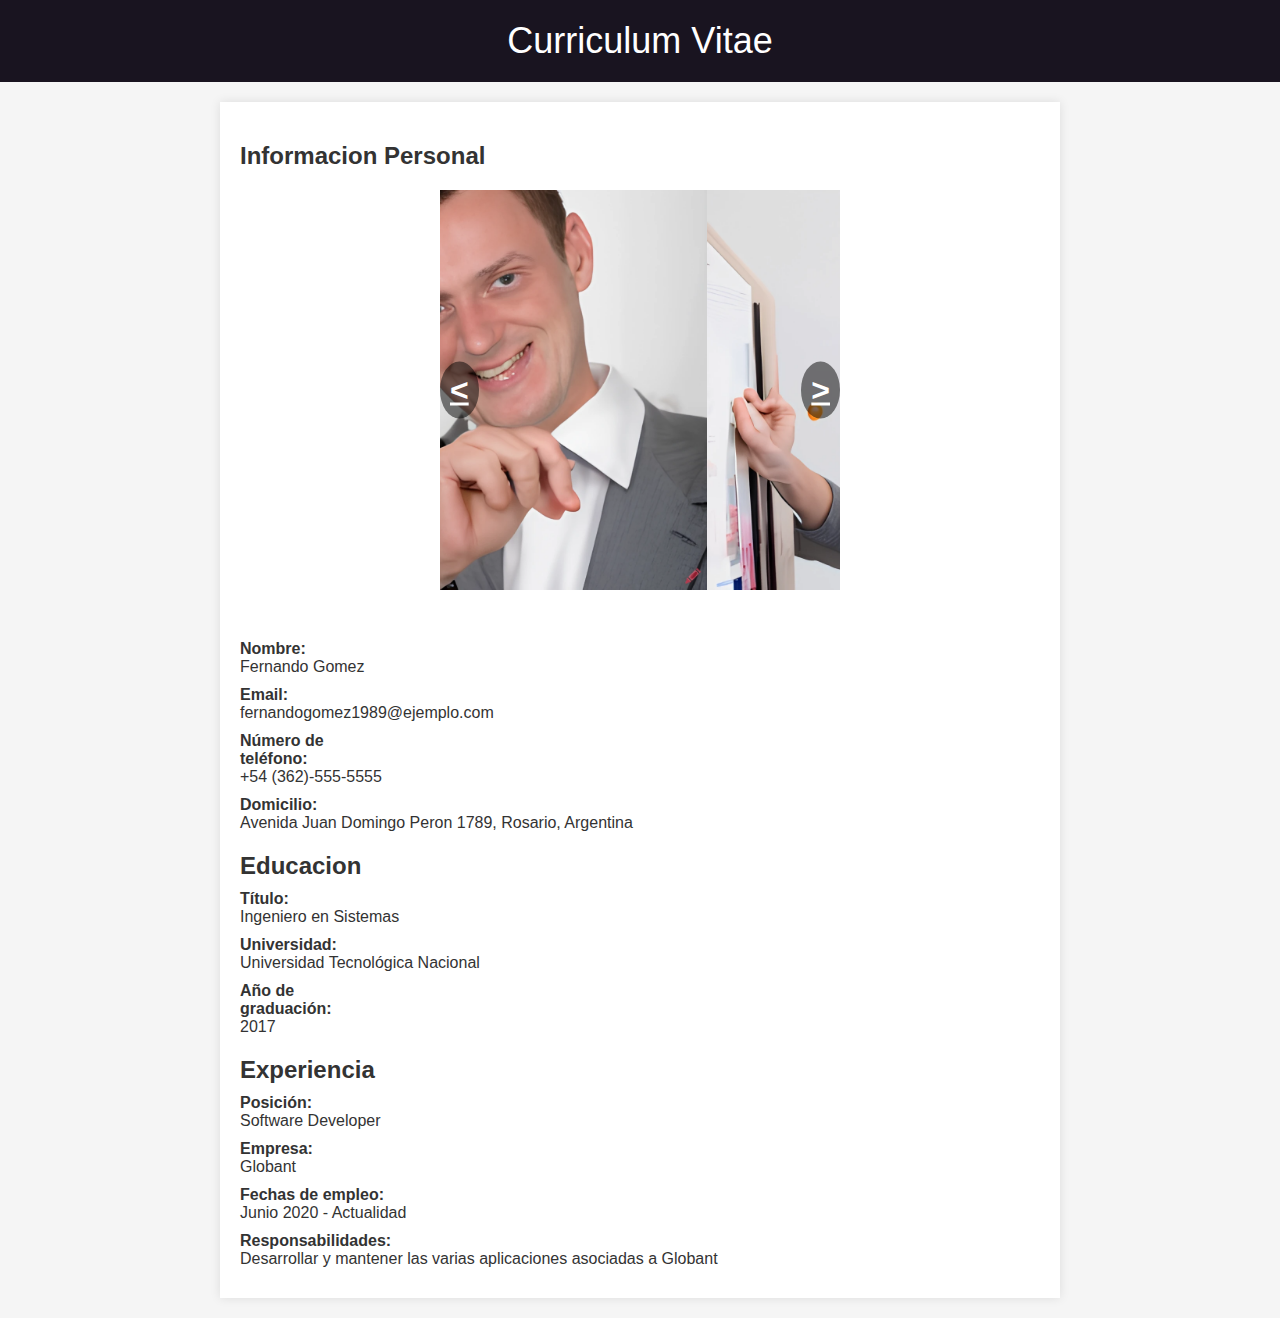
<file: index.html>
<!DOCTYPE html>
<html>
<head>
	<title>Curriculum Vitae</title>
	<meta charset="UTF-8">
	<meta name="viewport" content="width=device-width, initial-scale=1.0">
    <link rel="stylesheet" type="text/css" href="css/style.css" />
    <script src="javascript/carrusel.js"></script>

</head>
<body>
	<header>
		<h1>Curriculum Vitae</h1>
	</header>
	<main>
		<h2>Informacion Personal</h2>
        
        <div class="carousel-container">
            <div class="carousel-slide">
              <img src="hombre (1).png">
              <img src="hombre (2).png">
              <img src="hombre (3).png">
            </div>
            <a class="carousel-prev" href="#"><</a>
            <a class="carousel-next" href="#">></a>
          </div>
		<ul>
			<li><span class="label">Nombre:</span> <span class="value">Fernando Gomez</span></li>
			<li><span class="label">Email:</span> <span class="value">fernandogomez1989@ejemplo.com</span></li>
			<li><span class="label">Número de teléfono:</span> <span class="value">+54 (362)-555-5555</span></li>
			<li><span class="label">Domicilio:</span> <span class="value">Avenida Juan Domingo Peron 1789, Rosario, Argentina</span></li>
		</ul>
		<h2>Educacion</h2>
		<ul>
			<li><span class="label">Título:</span> <span class="value">Ingeniero en Sistemas</span></li>
			<li><span class="label">Universidad:</span> <span class="value">Universidad Tecnológica Nacional</span></li>
			<li><span class="label">Año de graduación:</span> <span class="value">2017</span></li>
		</ul>
		<h2>Experiencia</h2>
		<ul>
			<li><span class="label">Posición:</span> <span class="value">Software Developer</span></li>
			<li><span class="label">Empresa:</span> <span class="value">Globant</span></li>
			<li><span class="label">Fechas de empleo:</span> <span class="value">Junio 2020 - Actualidad</span></li>
			<li><span class="label">Responsabilidades:</span> <span class="value">Desarrollar y mantener las varias aplicaciones asociadas a Globant</span>
    </main>
</file>
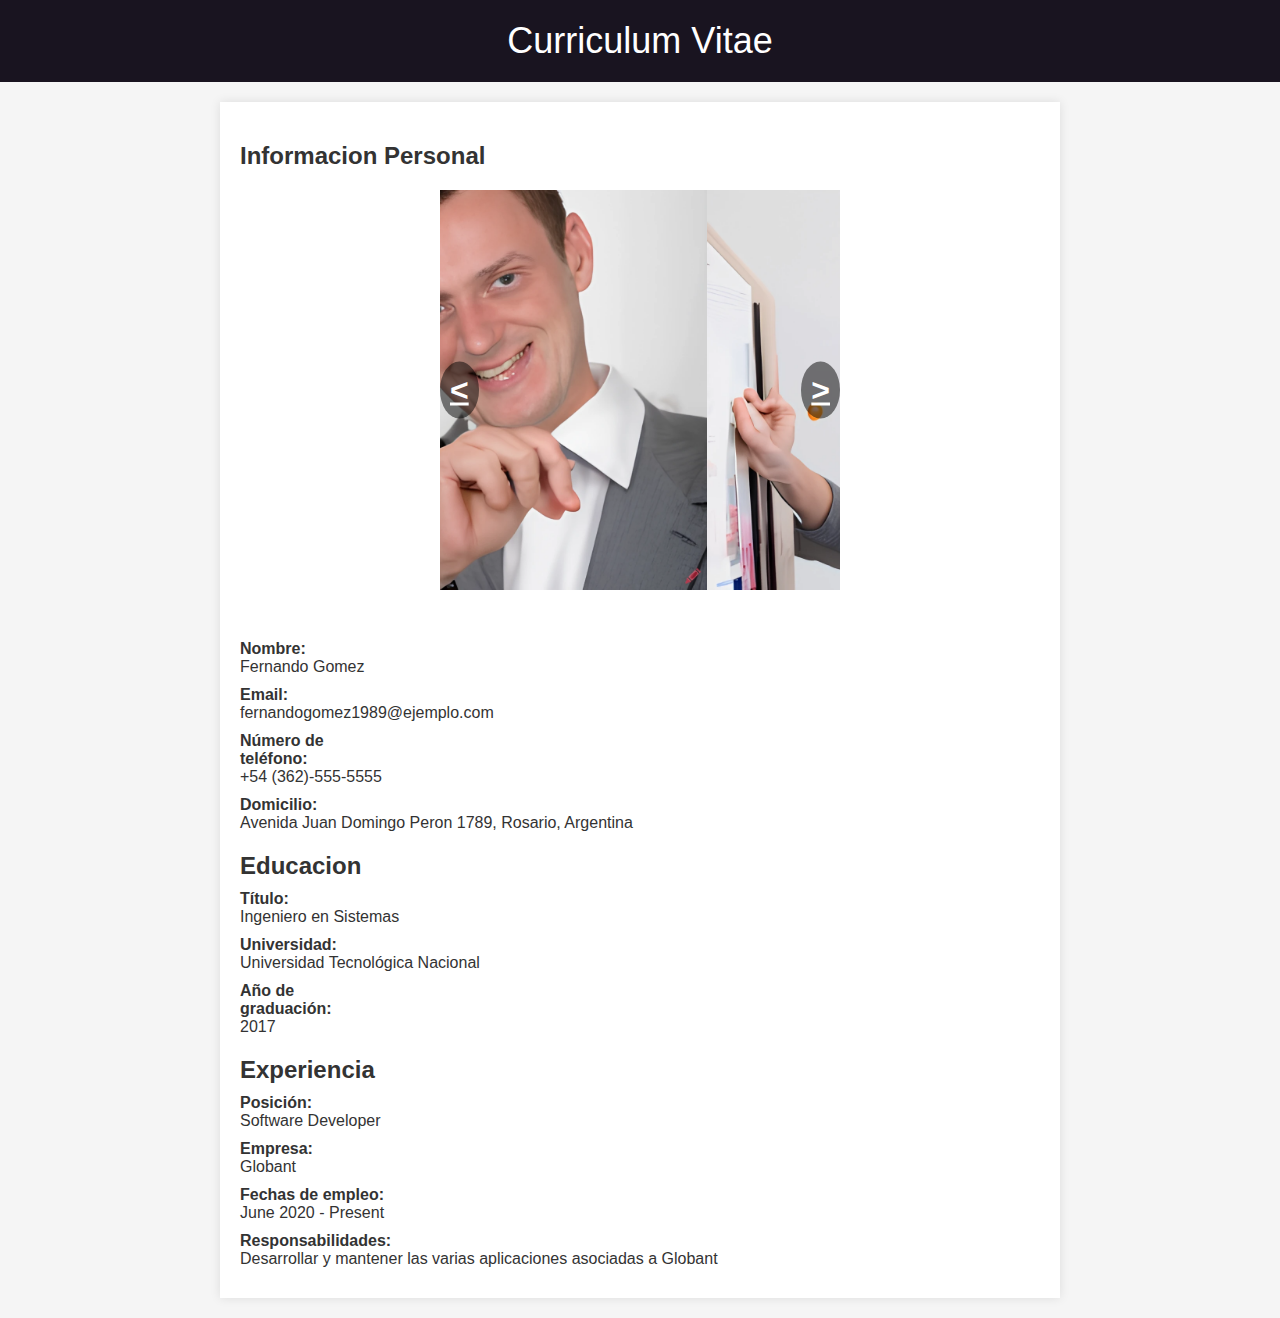
<file: imagenes.html>
<!DOCTYPE html>
<html>
<head>
	<title>Curriculum Vitae</title>
	<meta charset="UTF-8">
	<meta name="viewport" content="width=device-width, initial-scale=1.0">
    <link rel="stylesheet" type="text/css" href="css/style.css" />
    <script src="javascript/carrusel.js"></script>

</head>
<body>
	<header>
		<h1>Curriculum Vitae</h1>
	</header>
	<main>
		<h2>Informacion Personal</h2>
        
        <div class="carousel-container">
            <div class="carousel-slide">
              <img src="hombre (1).png">
              <img src="hombre (2).png">
              <img src="hombre (3).png">
            </div>
            <a class="carousel-prev" href="#"><</a>
            <a class="carousel-next" href="#">></a>
          </div>
		<ul>
			<li><span class="label">Nombre:</span> <span class="value">Fernando Gomez</span></li>
			<li><span class="label">Email:</span> <span class="value">fernandogomez1989@ejemplo.com</span></li>
			<li><span class="label">Número de teléfono:</span> <span class="value">+54 (362)-555-5555</span></li>
			<li><span class="label">Domicilio:</span> <span class="value">Avenida Juan Domingo Peron 1789, Rosario, Argentina</span></li>
		</ul>
		<h2>Educacion</h2>
		<ul>
			<li><span class="label">Título:</span> <span class="value">Ingeniero en Sistemas</span></li>
			<li><span class="label">Universidad:</span> <span class="value">Universidad Tecnológica Nacional</span></li>
			<li><span class="label">Año de graduación:</span> <span class="value">2017</span></li>
		</ul>
		<h2>Experiencia</h2>
		<ul>
			<li><span class="label">Posición:</span> <span class="value">Software Developer</span></li>
			<li><span class="label">Empresa:</span> <span class="value">Globant</span></li>
			<li><span class="label">Fechas de empleo:</span> <span class="value">June 2020 - Present</span></li>
			<li><span class="label">Responsabilidades:</span> <span class="value">Desarrollar y mantener las varias aplicaciones asociadas a Globant</span>
    </main>
</file>
<file: css/style.css>
body {
    font-family: Arial, sans-serif;
    background-color: #f5f5f5;
    color: #333;
    margin: 0;
    padding: 0;
}

header {
    background-color: #191420;
    color: #fff;
    padding: 20px;
}

.carousel-container {
  margin-top: 50px;
  margin-left: 50px;
  width: 400px;
  height: 400px;
  overflow: hidden;
  position: relative;
  margin: 20px auto 50px;
}

.carousel-slide {
  display: flex;
  width: 100%;
  height: 100%;
}

.carousel-slide img {
  width: 100%;
  height: 100%;
  object-fit: cover;
}

.carousel-prev,
.carousel-next {
  position: absolute;
  top: 50%;
  transform: translateY(-50%);
  font-size: 2rem;
  font-weight: bold;
  color: white;
  background-color: rgba(0, 0, 0, 0.5);
  padding: 10px;
  border-radius: 50%;
  cursor: pointer;
  z-index: 10;
}

.carousel-prev {
  left: 0;
}

.carousel-next {
  right: 0;
}

h1 {
    margin: 0;
    font-size: 36px;
    font-weight: normal;
    text-align: center;
}

main {
    max-width: 800px;
    margin: 20px auto;
    padding: 20px;
    background-color: #fff;
    box-shadow: 0 0 10px rgba(0,0,0,0.1);
}

h2 {
    font-size: 24px;
    margin-bottom: 10px;
}

ul {
    list-style: none;
    margin: 0;
    padding: 0;
}

li {
    margin-bottom: 10px;
}

.label {
    display: inline-block;
    width: 150px;
    font-weight: bold;
}

.value {
    display: inline-block;
    width: calc(100% - 150px);
    word-wrap: break-word;
}
</file>
